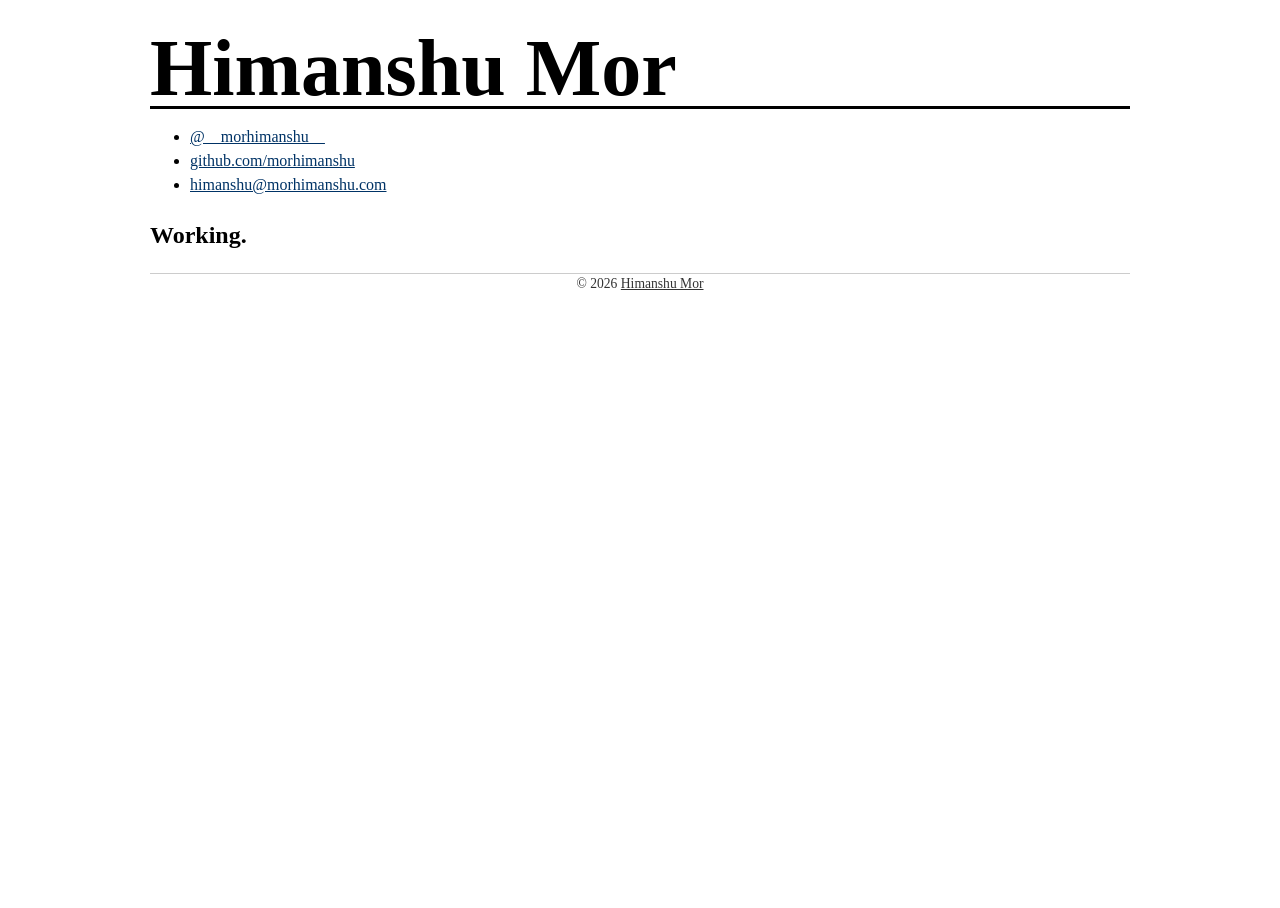
<file: index.html>
<!DOCTYPE html>
<html lang="en">
    <head>
        <meta charset="utf-8">
        <title>Himanshu Mor - Freelance software developer.</title>
        <link rel="stylesheet" href="assets/style.css">
        <meta name="description" content="Himanshu Mor is a freelance software developer based in India">
        <meta name="keywords" content="Himanshu Mor, developer, freelancer, programming, software, python, javascript, India, C programming">
    </head>
    <body>
        <div id="bodyy">
            <div id="wrapper">
                <div id="header-wrapper">
                    <div id="header">
                        <h1>
                            <a href="/">Himanshu Mor</a>
                        </h1>
                    </div>
                </div>
                <div id="links">
                    <ul>
                        <li>
                            <a href="https://twitter.com/__morhimanshu__">@__morhimanshu__</a>
                        </li>
                        <li>
                            <a href="https://github.com/morhimanshu">github.com/morhimanshu</a>
                        </li>
                        <li>
                            <a href="mailto:himanshu@morhimanshu.com">himanshu@morhimanshu.com</a>
                        </li>
                    </ul>
                </div>
                <div id="content">
                    <h2>Working.</h2>
                </div>
            </div>
            <div id="footer">
                &copy 2026 <a href="https://www.morhimanshu.com">Himanshu Mor</a>
            </div>
        </div>
    </body>
</html>
</file>
<file: assets/style.css>
html * {
  line-height: 1.5em;
}

html, body { height: 100% }

#body {
  font-family: Inter;
  line-height: 1.5em;
  background: #f3f3f3;
  padding: 0;
}

#links a {
  color: #036;
}

#bodyy {
  width: 980px;
  margin: 0 auto;
}

#header {
  width: 980px;
  padding: 0;
  margin: 0 auto;
  border: 0;
  border-bottom: solid black 3px;
}

#header h1 {
  height: 90px;
  font-size: 80px;
  font-weight: bold;
  padding: 0;
  margin: 0;
  padding-bottom: .1em;
}

#wrapper h1 a {
  color: #000;
  text-decoration: none;
}

#header h1 a:hover {
  color: #222;
}

#footer {
  width: 980px;
  border-top: solid 1px #ccc;
  text-align: center;
  color: #333;
  clear: both;
  padding: 0;
  font-size:85%;
}

#footer a {
  color: #333;
}
</file>
